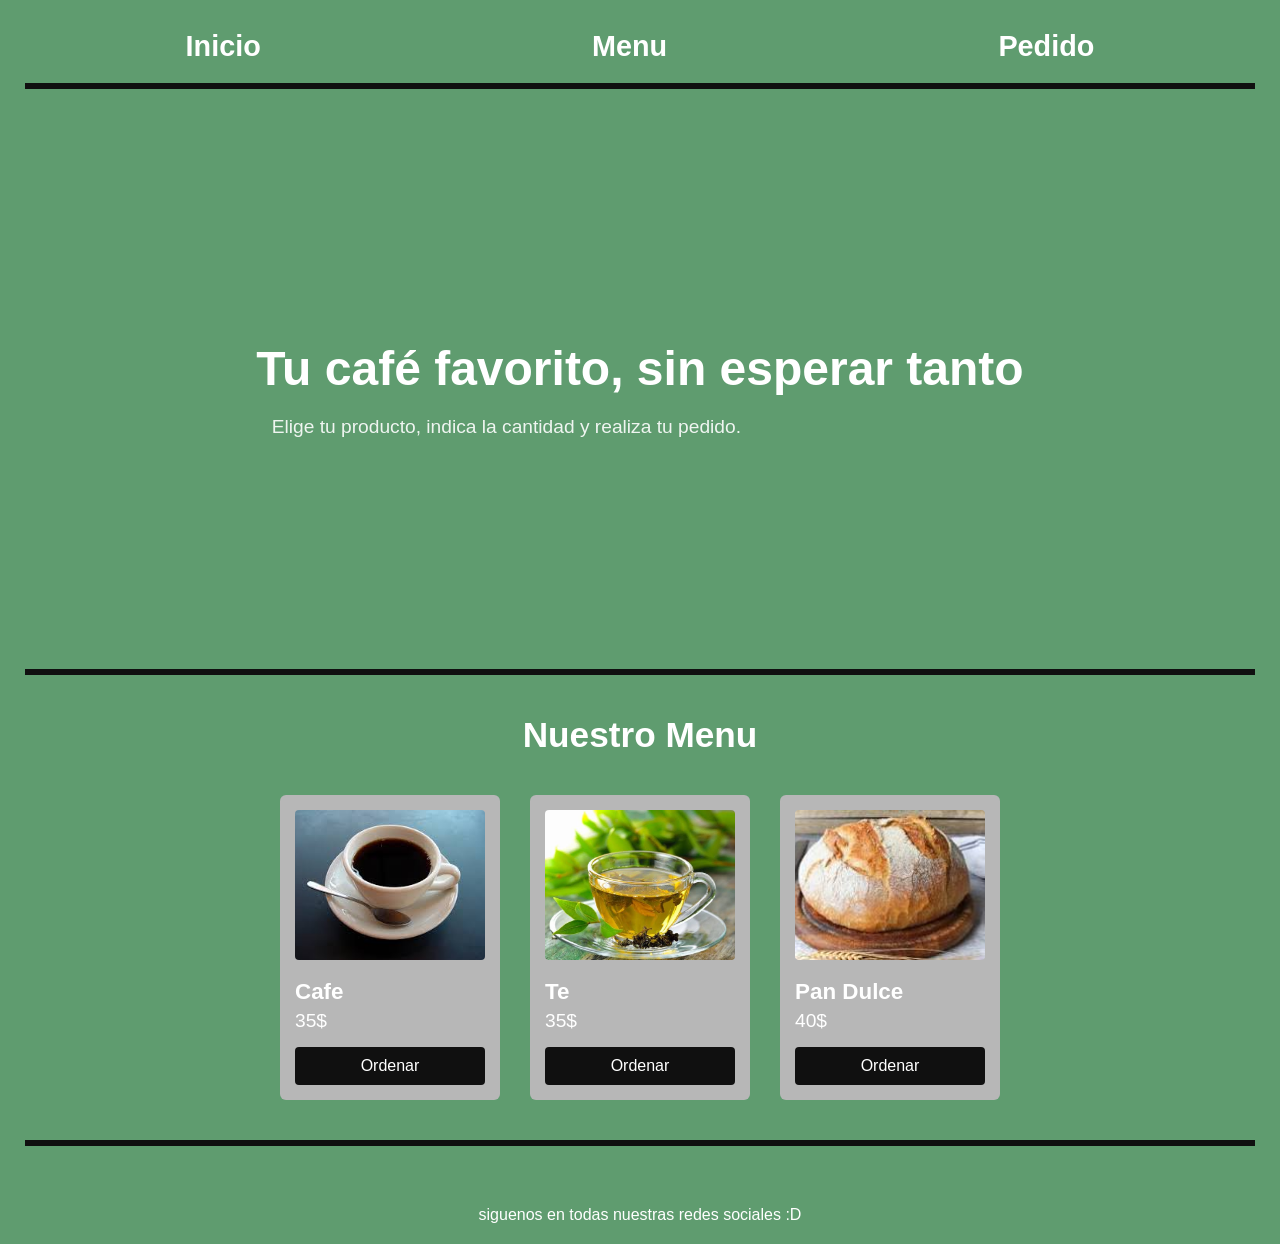
<file: index.html>
<!DOCTYPE html>
<html lang="es">
<head>
<meta charset="UTF-8">
<meta name="viewport" content="width=device-width, initial-scale=1.0">
<title>Cafetería Campus</title>
<style>
  :root{
    --verde: #5f9c6f;
    --verde-oscuro: #4c8a5b;
    --negro: #101010;
    --gris: #b7b7b7;
    --blanco: #ffffff;
  }
 
  *{
    box-sizing: border-box;
  }
 
  body{
    margin: 0;
    font-family: "Segoe UI", Verdana, sans-serif;
    background: var(--verde);
    color: var(--blanco);
  }
 
  /* NAV */
  nav{
    display: flex;
    justify-content: space-around;
    align-items: center;
    padding: 30px 20px 20px;
  }
 
  nav a{
    color: var(--blanco);
    text-decoration: none;
    font-size: 1.8rem;
    font-weight: 700;
    cursor: pointer;
    transition: opacity 0.2s ease;
  }
 
  nav a:hover{
    opacity: 0.8;
  }
 
  .divider{
    height: 6px;
    background: var(--negro);
    border: none;
    margin: 0 25px 40px;
  }
 
  /* SECCION INICIO */
  #inicio{
    min-height: 60vh;
    display: flex;
    align-items: center;
    justify-content: center;
    text-align: center;
    padding: 40px 20px;
  }
 
  #inicio h1{
    font-size: 3rem;
    margin: 0 0 15px;
  }
 
  #inicio p{
    font-size: 1.2rem;
    max-width: 500px;
    opacity: 0.9;
  }
 
  /* SECCION MENU */
  #menu{
    scroll-margin-top: 20px;
    padding: 0 20px 40px;
  }
 
  #menu h2{
    text-align: center;
    font-size: 2.2rem;
    margin-bottom: 40px;
  }
 
  .productos{
    display: flex;
    flex-wrap: wrap;
    justify-content: center;
    gap: 30px;
  }
 
  .card{
    background: var(--gris);
    border-radius: 6px;
    width: 220px;
    padding: 15px;
    color: var(--negro);
  }
 
  .card img{
    width: 100%;
    height: 150px;
    object-fit: cover;
    border-radius: 4px;
    margin-bottom: 15px;
  }
 
  .card h3{
    color: var(--blanco);
    margin: 0 0 5px;
    font-size: 1.4rem;
  }
 
  .card .precio{
    color: var(--blanco);
    font-size: 1.2rem;
    margin: 0 0 15px;
  }
 
  .card button{
    width: 100%;
    padding: 10px;
    border: none;
    border-radius: 4px;
    background: var(--negro);
    color: var(--blanco);
    font-size: 1rem;
    cursor: pointer;
    transition: background 0.2s ease;
  }
 
  .card button:hover{
    background: #2a2a2a;
  }
 
  footer{
    padding: 20px;
  }
 
  @media (max-width: 600px){
    nav{
      flex-direction: column;
      gap: 15px;
    }
    #inicio h1{
      font-size: 2.2rem;
    }
  }
</style>
</head>
<body>
 
  <nav>
<a href="#inicio">Inicio</a>
<a href="#menu">Menu</a>
<a id="linkPedido" href="pedido.html">Pedido</a>
</nav>
<hr class="divider">
 
  <section id="inicio">
<div>
    <h1>Tu café favorito, sin esperar tanto</h1>

    <p>Elige tu producto, indica la cantidad y realiza tu pedido.</p>
</div>
</section>
 

<hr class="divider">

  <section id="menu">
<h2>Nuestro Menu</h2>
<div class="productos">
 
      <div class="card">
<img src="img/cafe.jpg" alt="Cafe">
<h3>Cafe</h3>
<p class="precio">35$</p>
<button onclick="location.href='form.html'">Ordenar</button>
</div>
 
      <div class="card">
<img src="img/te.jpeg" alt="Te">
<h3>Te</h3>
<p class="precio">35$</p>
<button onclick="location.href='form.html'">Ordenar</button>
</div>
 
      <div class="card">
<img src="img/pan.jpg" alt="Pan Dulce">
<h3>Pan  Dulce</h3>
<p class="precio">40$</p>
<button onclick="location.href='form.html'">Ordenar</button>
</div>
 
    </div>
</section>
 
  <hr class="divider">
<footer>
  <center> siguenos en todas nuestras redes sociales :D </center>
</footer>
 
</body>
</html>
</file>
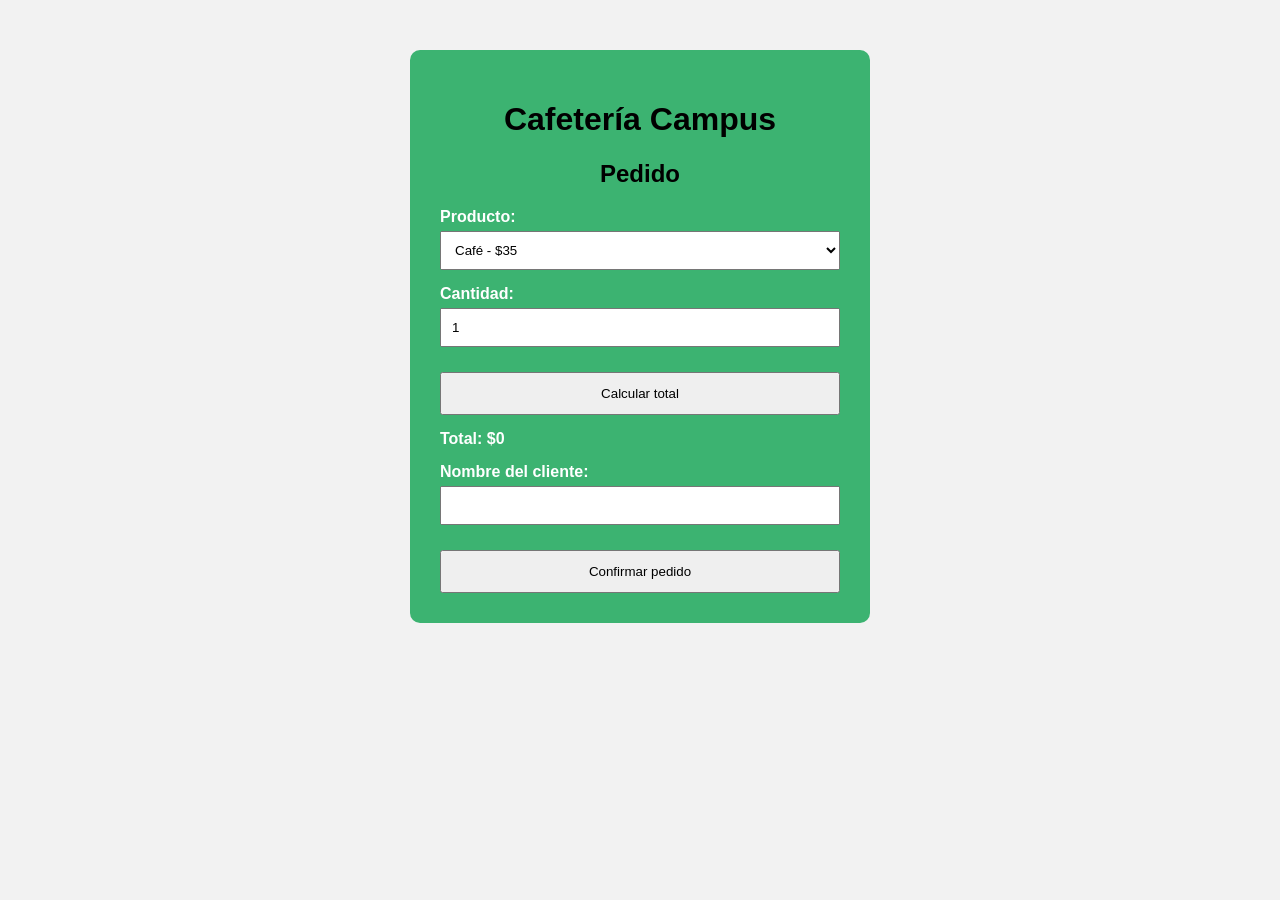
<file: form.html>
<!DOCTYPE html>
<html lang="es">

<head>
	<meta charset="UTF-8">
	<title>Cafeteria Campus</title>
	<link rel="stylesheet" href="style_form.css">
	<!-- Se agregó 'defer' aquí -->
	<script src="script.js" defer></script>
</head>

<body>
	<div class="contenedor">

		<h1>Cafetería Campus</h1>
		<h2>Pedido</h2>
		
		<label>Producto:</label>
		<select id="producto">
			<option value="35">Café - $35</option>
			<option value="25">Té - $25</option>
			<option value="40">Pan dulce - $40</option>
		</select>

		<label>Cantidad:</label>
		<input type="number" id="cantidad" min="1" value="1">
		
		<button type="button" onclick="calcularTotal()">Calcular total</button>

		<label id="total">Total: $0</label>
		
		<label>Nombre del cliente:</label>
		<input type="text" id="nombre">
		
		<button type="button" onclick="realizarPedido()">
			Confirmar pedido
		</button>
		
	</div>
</body>

</html>
</file>
<file: style_form.css>
body {
    font-family: Arial, sans-serif;
    background-color: #f2f2f2;
    margin: 0;
}

.contenedor {
    width: 400px;
    margin: 50px auto;
    background-color: MediumSeaGreen;
    padding: 30px;
    border-radius: 10px;
}

h1 {
    text-align: center;
}

h2 {
    text-align: center;
}

label {
    color: #ffffff;
    display: block;
    margin-top: 15px;
    font-weight: bold;
}

input {
    width: 100%;
    padding: 10px;
    margin-top: 5px;
    box-sizing: border-box;
}

select {
    width: 100%;
    padding: 10px;
    margin-top: 5px;
    box-sizing: border-box;
}

button {
    width: 100%;
    padding: 12px;
    margin-top: 25px;
    cursor: pointer;
}

#mensaje {
    text-align: center;
    font-weight: bold;
    margin-top: 20px;
}
</file>
